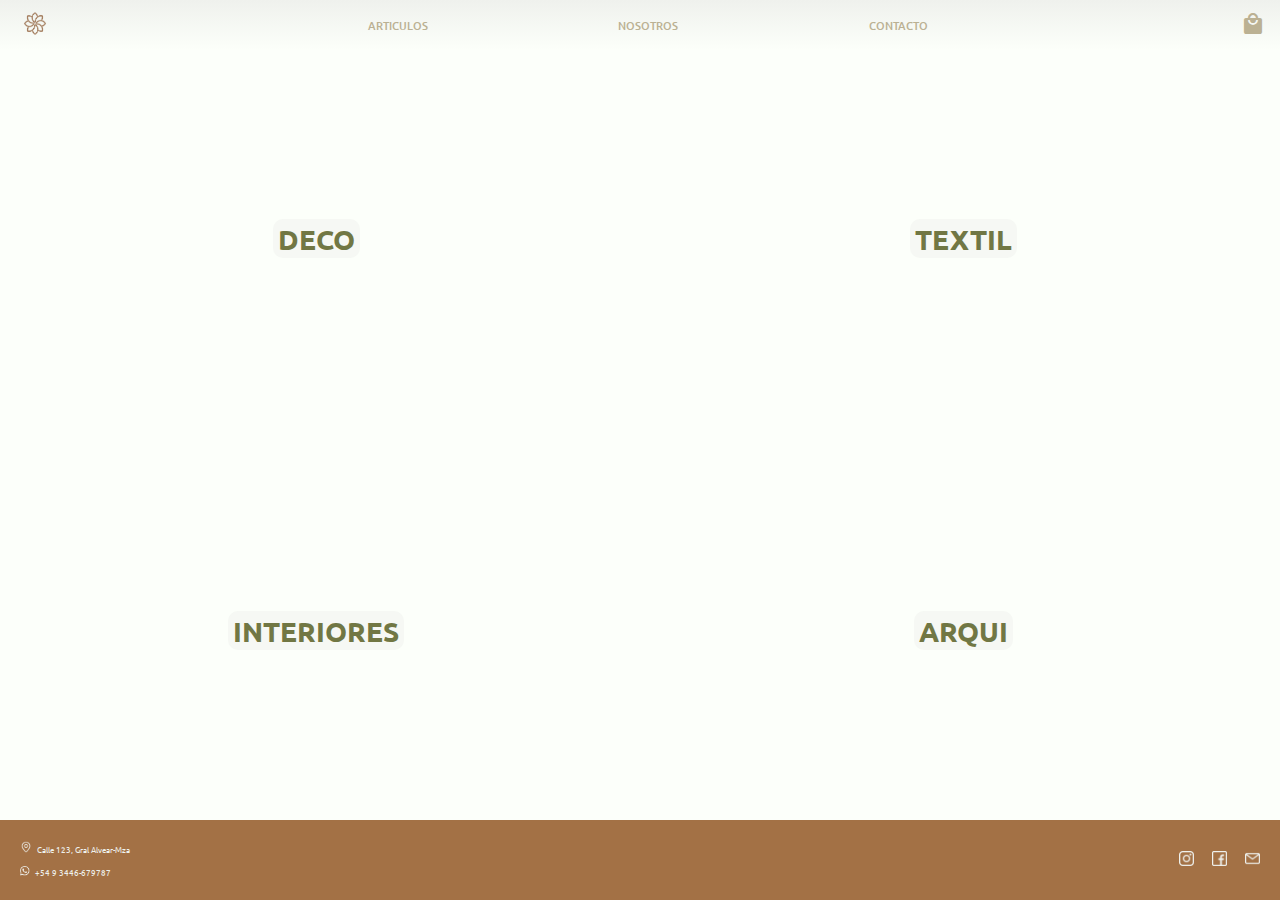
<file: index.html>
<!DOCTYPE html>
<html lang="en">
<head>
    <meta charset="UTF-8">
    <meta http-equiv="X-UA-Compatible" content="IE=edge">
    <meta name="viewport" content="width=device-width, initial-scale=1.0">
    <link rel="stylesheet" href="./css/styles.css">
    <link href="https://fonts.googleapis.com/icon?family=Material+Icons"
      rel="stylesheet">
    <title>Blume</title>
</head>
<body>
    <nav class="navbar">
        <div>
            <a href="index.html"><img class="flor-blume" src="imagenes/33_Mesa de trabajo 1.png" alt="logo"></a>
        </div>
        <ul class="pestañas">
            <li><a href="./html/articulos.html">ARTICULOS</a></li>
            <li><a href="./html/nosotros.html">NOSOTROS</a></li>
            <li><a href="./html/contacto.html">CONTACTO</a></li>
        </ul>
        <div class="iconCarrito">
            <a href="./html/carrito.html"><span class="material-icons">
                local_mall
                </span></a>
        </div>
    </nav>
    <section class="section-landing">
        <div class="deco">
            <!-- <img src="" alt="deco"> -->
            <h3 class="de-tex-arq"><a href="./html/deco.html">DECO</a></h3>
        </div>
        <div class="textil">
            <!-- <img src="" alt="textil"> -->
            <h3 class="de-tex-arq"><a href="./html/textil.html">TEXTIL</a></h3>
        </div>
        <div class="arqui">
            <!-- <img src="" alt="arqui"> -->
            <h3 class="de-tex-arq"><a href="./html/arqui.html">ARQUI</a></h3>
        </div>
        <div class="interiores">
            <!-- <img src="" alt="interiores"> -->
            <h3 class="inter"><a href="./html/interiores.html">INTERIORES</a></h3>
        </div>
    </section>
    <footer>
        <div class="ubicacion">
            <div class="locacion">
               <span><img src="imagenes/alfiler-de-mapa.png" width="12px" alt="point"></span>
               <span>Calle 123, Gral Alvear-Mza</span>
            </div>
            <div class="phone">
               <span><img src="imagenes/whatsapp.png" width="10px" alt="phone"></span>
               <span>+54 9 3446-679787</span>
           </div>
        </div>
        <div>
           <ul class="redes">
               <li><a href="https://www.instagram.com/blumeinteriores/" target="_blank"><img src="imagenes/003-instagram.png" alt="ig"></a></li>
               <li><a href="https://es-la.facebook.com/" target="_blank"><img src="imagenes/001-facebook.png" alt="face"></a></li>
               <li><a href="https://www.google.com/intl/es/gmail/about/" target="_blank"><img src="imagenes/002-correo-electrnico.png" alt="mail"></a></li>
           </ul>
       </div>
    </footer>
    
</body>
</html>
</file>
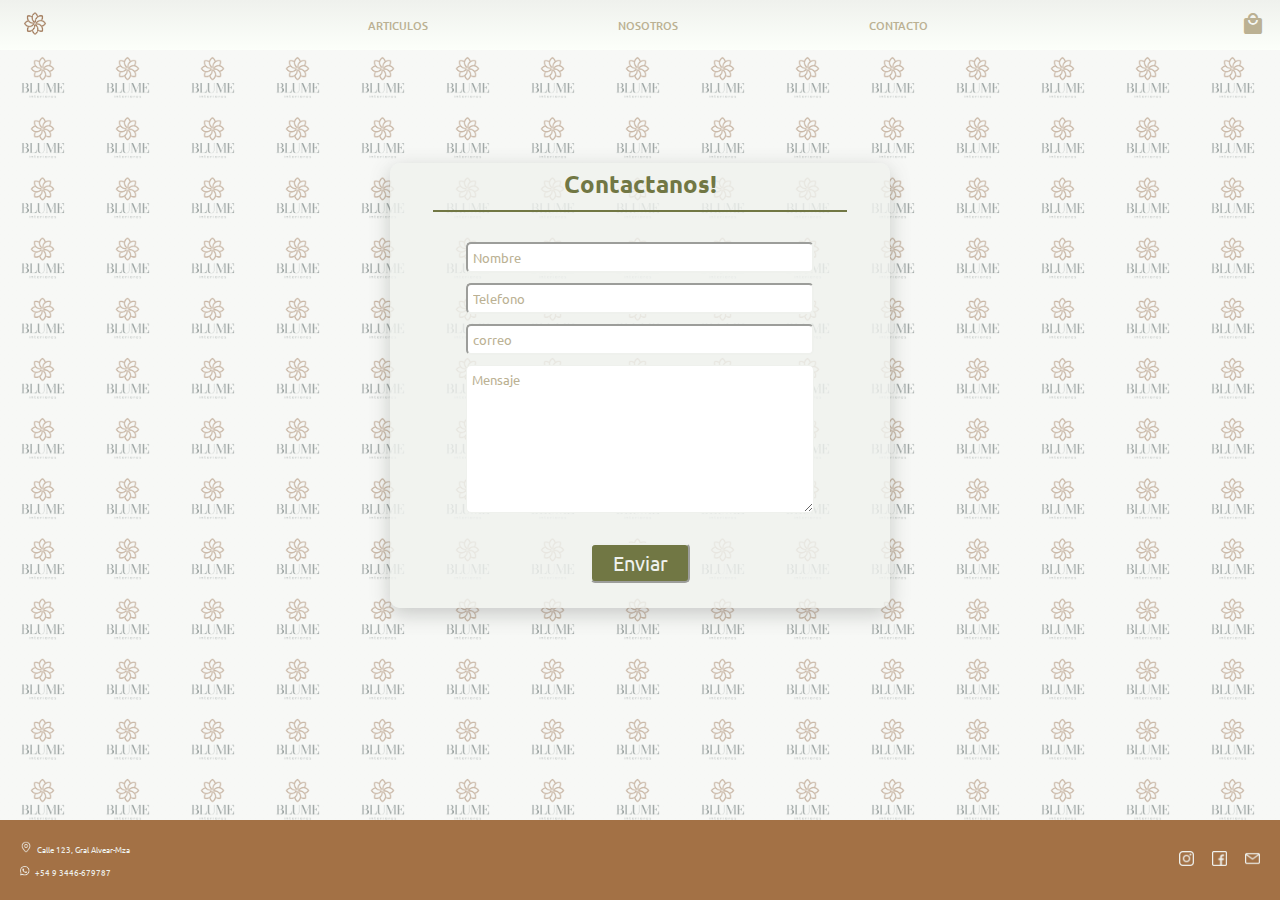
<file: html/contacto.html>
<!DOCTYPE html>
<html lang="en">
<head>
    <meta charset="UTF-8">
    <meta http-equiv="X-UA-Compatible" content="IE=edge">
    <meta name="viewport" content="width=device-width, initial-scale=1.0">
    <link rel="stylesheet" href="..//css/styles.css">
    <link href="https://fonts.googleapis.com/icon?family=Material+Icons"
      rel="stylesheet">
    <title>Contacto</title>
</head>
<body>
    <nav class="navbar">
        <div>
            <a href="../index.html"><img class="flor-blume" src="../imagenes/33_Mesa de trabajo 1.png" alt="logo"></a>
        </div>
        <ul class="pestañas">
            <li><a href="articulos.html">ARTICULOS</a></li>
            <li><a href="nosotros.html">NOSOTROS</a></li>
            <li><a href="contacto.html">CONTACTO</a></li>
        </ul>
        <div class="iconCarrito">
            <a href="carrito.html"><span class="material-icons">
                local_mall
                </span></a>
        </div>
    </nav>
    <section class="fondoBlume">
        <div class="formulario">
            <h2>Contactanos!</h2>
            <hr>
            <div class="datos">
                <input type="text" name="name" id="name" placeholder="Nombre">
                <input type="tel" name="tel" id="tel" placeholder="Telefono">
                <input type="email" name="correo" id="correo" placeholder="correo">
                <textarea type="message" name="mensaje" cols="40" rows="8" id="mensaje" placeholder="Mensaje"></textarea>
            </div>
            <input class="enviar" type="submit" value="Enviar">
        </div>
    </section>
    <footer>
        <div class="ubicacion">
            <div class="locacion">
               <span><img src="../imagenes/alfiler-de-mapa.png" width="12px" alt="point"></span>
               <span>Calle 123, Gral Alvear-Mza</span>
            </div>
            <div class="phone">
               <span><img src="../imagenes/whatsapp.png" width="10px" alt="phone"></span>
               <span>+54 9 3446-679787</span>
           </div>
        </div>
        <div>
           <ul class="redes">
               <li><a href="https://www.instagram.com/blumeinteriores/" target="_blank"><img src="../imagenes/003-instagram.png" alt="ig"></a></li>
               <li><a href="https://es-la.facebook.com/" target="_blank"><img src="../imagenes/001-facebook.png" alt="face"></a></li>
               <li><a href="https://www.google.com/intl/es/gmail/about/" target="_blank"><img src="../imagenes/002-correo-electrnico.png" alt="mail"></a></li>
           </ul>
       </div>
    </footer>
    
</body>
</html>
</file>
<file: css/styles.css>
@import url('https://fonts.googleapis.com/css2?family=Ubuntu:wght@500&display=swap');

 *{
    margin: 0;
    padding: 0;
    box-sizing: border-box;
    list-style-type: none;
    text-decoration: none;
    font-family: 'Ubuntu', sans-serif;;
 }
 :root{
    --verde: #717744;
    --humo: #eff1ed;
    --marron: #bbb193;
 }
 body{
    /* max-width: 480px; */
    min-height: 100vh;
    display: grid;
    grid-template-rows: auto 1fr auto;
 }

/*Estilos de Barra de Navegacion*/

 .navbar{
    width: 100%;
    display: flex;
    justify-content: space-between;
    align-items: center;
    background: linear-gradient(180deg, var(--humo), #fcfffa) ;
    padding: 0 15px;
    height: 50px;
 }
 .flor-blume{
    width: 40px;
 }
 .pestañas{
    width: 60%;
    display: flex;
    align-items: center;
    justify-content: space-around;
    font-size: 0.7em;
 }
 .pestañas > li > a{
    color: var(--marron);
    font-weight: 500;
 }
 .pestañas > li > a:hover{
    color: var(--verde);
    font-size: 1em;
    font-weight: bold;
    transition: all ease-in 0.3s;
 }
 .material-icons{
    color: var(--marron);
 }
.material-icons:hover{
    color: var(--verde);
}
.iconCarrito{
    width: max-content;
}

/*Seccion central*/
.section-landing{
    display: grid;
    grid-template-columns: repeat(6, 1fr);
    grid-template-rows: repeat(12, 3fr);
    background-color: #fcfffa;
    gap: 15px;
}
.deco, .textil, .arqui, .interiores{
    display: grid;
    place-items: center;
}
h3 > a{
    color: var(--verde);
    font-size: 1.5em;
    background-color: rgba(239, 241, 237, 0.5);
    border-radius: 10px;
    padding: 2px 5px;
}

.deco{
    grid-row: 1 / 7;
    grid-column: 1 / 4;
    background: /* linear-gradient(rgba(239, 241, 237, 0.3), rgba(239, 241, 237, 0.3)), */
     url(https://hips.hearstapps.com/hmg-prod.s3.amazonaws.com/images/jarrones-tonos-tierra-1604668041.jpg?crop=0.563xw:1.00xh;0.311xw,0&resize=640:*);
    background-size: cover;
    background-position: center;
    border-bottom-right-radius: 8px;
}
.textil{
    grid-row: 1 / 7;
    grid-column: 4 / 7;
    background: /* linear-gradient(rgba(239, 241, 237, 0.3), rgba(239, 241, 237, 0.3)), */
    url(https://iglutiendas.com/img/cms/TEXTIL%20HOGAR.jpg);
    background-size: cover;
    background-position: center;
    border-bottom-left-radius: 8px;
}
.arqui{
    grid-row: 7 / 13;
    grid-column: 4 / 7;
    background: /* linear-gradient(rgba(239, 241, 237, 0.3), rgba(239, 241, 237, 0.3)), */
    url(https://i.pinimg.com/550x/8e/5f/df/8e5fdf1c38aa709c6327260cb4335244.jpg);
    background-size: cover;
    background-position: center;
    border-top-left-radius: 8px;
}
.interiores{
    grid-row: 7 / 13;
    grid-column: 1 / 4;
    background: /* linear-gradient(rgba(239, 241, 237, 0.3), rgba(239, 241, 237, 0.3)), */
    url(https://imanquehue.com/content/uploads/sala-de-estar.jpg);
    background-size: cover;
    background-position: center;
    border-top-right-radius: 8px;
}

/*Estilos del Footer*/
footer{
    display: flex;
    align-items: center;
    justify-content: space-between;
    padding: 0 20px;
    width: 100%;
    background-color: #a37145;
    font-size: 8px;
    height: 80px;
}
.ubicacion{
    display: flex;
    flex-direction: column;
    place-items: start;
    color: var(--humo);
    gap: 5px;
}
.locacion, .phone{
    display: flex;
    align-items:center;
    gap: 5px;
    margin: 2px 0px;
}
.redes{
    display: flex;
    align-items: center;
    justify-content: center;
    gap: 18px;
}
.redes > li > a >img{
    width: 15px;
}

/*Estilos de las pestañas "NOSOTROS" "ARQUI" "INTERIORES" "CONTACTO"*/
.fondoBlume{
    background: linear-gradient(rgba(239, 241, 237, 0.5), rgba(239, 241, 237, 0.5)),
    url(../imagenes/asdsd_Mesa\ de\ trabajo\ 1.png);
    background-size: 85px;
    background-repeat: repeat;
    display: flex;
    align-items: center;
    justify-content: center;
    gap: 50px;
    flex-wrap: wrap;  
}
.textoCategoria{
    text-align: center;
    width: 25em;
    height: 10em;
    color: var(--verde);
    background: linear-gradient(rgba(239, 241, 237, 0.5), rgba(239, 241, 237, 0.5));
    border-radius: 10px;
    box-shadow: 1px 3px 6px var(--verde);
    padding: 10px;
    font-size: 20px;
}
.imgenCategoria > img{
    width: 40em;
    border-radius: 10px;
    box-shadow: 1px 3px 6px var(--verde);
}
.imagenInteriores > img{
    width: 40em;
    border-radius: 10px;
    box-shadow: 1px 3px 6px var(--verde);
}

/*Estilos para las paginas "ARTICULOS" "TEXTIL" "DECO" y "CARRITO"*/
header{
    width: 100%;
    text-align: center;
    background-color: var(--humo);
    color: var(--verde);
    height: fit-content;
}
.seccionCatalogo{
    display: flex;
    flex-direction: column;
    align-items: center;
    flex-wrap: wrap;
    gap: 20px;
}
.catalogo{
    display: flex;
    flex-wrap: wrap;
    gap: 15px;
    justify-content: center;
    margin-top: 5px;
}
.catalogo > div{
    display: flex;
    flex-direction: column;
    align-items: center;
    box-shadow: 0px 2px 3px var(--humo);
}
.cards{
    display: flex;
    flex-direction: column;
    align-items: center;
    width: 13em;
    color: var(--verde);
    gap: 3px;
}
.cards li img{
    width: 100%;
}
.cards li p{
    font-size: 13px;
    opacity: 0.6;
}
.agregar{
    background-color: var(--verde);
    color: var(--humo);
    width: 90%;
    padding: 5px;
    border-radius: 15px;
    margin: 10px 1px;
    text-align: center;
    cursor: pointer;
}
.agregar:hover{
    background-color: #b67e4c;
    color: white;
}

/*Estilos del "CARRITO"*/

.articulosCarrito{
    display: flex;
    flex-direction: column;
    align-items: center;
    
}
header{
    width: 100%;
}
.carrito{
    display: flex;
    justify-content: center;
    flex-wrap: wrap;
    width: 50%;
    margin-top: 10px;
    gap: 15px;
}
.carrito > div{
    display: flex;
    justify-content: space-between;
    align-items: start;
    box-shadow: 0px 2px 3px #bbb193;
    margin: 0px 10px;
    flex-wrap: wrap;
    padding: 10px;
    width: 100%;
    background-color: #f4f5f2;
   
}
.cardsCarrito{
    display: flex;
    align-items: center;
    justify-content: start;
    width: 70%;
    color: var(--verde);
    gap: 10px;
}
.cardsCarrito li img{
    width: 5em;
}
.cardsCarrito li p{
    font-size: 12px;
    opacity: 0.6;
    padding: 3px;
}
.eliminar{
    background-color: var(--verde);
    color: var(--humo);
    width: max-content;
    padding: 1px 5px;
    border-radius: 15px;
    margin: 10px 1px;
    cursor: pointer;
}
.eliminar:hover{
    background-color: #b67e4c;
    color: white;
}
.comprar{
    background-color: var(--verde);
    color: var(--humo);
    width: 200px;
    padding: 5px;
    border-radius: 15px;
    margin-top: auto;
    margin-bottom: 10px;
    text-align: center;
    cursor: pointer;
    
}
.comprar p{
    font-size: 12px;
}
.comprar:hover{
    background-color: #b67e4c;
    color: white;
}

/*Estilo del Formulario de Contacto*/

.formulario{
    width: 500px;
    height: max-content;
    display: flex;
    flex-direction: column;
    align-items: center;
    justify-content: space-around;
    gap: 10px;
    background: rgba(239, 241, 237, 0.8);
    border-radius: 10px;
    margin-top: -100px;
    padding: 5px 20px;
    box-shadow: 0px 6px 20px rgba(91, 92, 90, 0.3);
    
}
.formulario h2{
    color: var(--verde);
}
hr{
    width: 90%;
    border: 1px solid var(--verde);
}
.datos{
    display: flex;
    flex-direction: column;
    gap: 10px;
    margin-top: 20px;
}
input, textarea{
    border-radius: 5px;
    border-color: var(--humo);
    padding: 5px; 
    outline: none;
}
input::placeholder, textarea::placeholder{
    color: var(--marron);
}
.enviar{
    background: var(--verde);
    color: var(--humo);
    width: 100px;
    font-size: 20px;
    margin: 20px;
}

/*Media Query*/
@media (max-width: 600px){
    .carrito{
        margin-bottom: 20px;
    }
    .carrito > div{
        display: flex;
        flex-direction: column;
        align-items: center;
        width: 100%;
    }
    .cardsCarrito{
        display: flex;
        flex-direction: column;
        align-items: center;
        flex-wrap: wrap;
        width: 100%;
        color: var(--verde);
        gap: 10px;
    }
    .formulario{
        width: 90%;
    }
    .datos{
        width: 100%;
    }
    .imgenCategoria > img{
        width: 23em;
        border-radius: 10px;
        box-shadow: 1px 3px 6px var(--verde);
    }
    .imagenInteriores > img{
        width: 25em;
        border-radius: 10px;
        box-shadow: 1px 3px 6px var(--verde);
    }
    .fondoBlume{
        background: linear-gradient(rgba(239, 241, 237, 0.5), rgba(239, 241, 237, 0.5)),
        url(../imagenes/asdsd_Mesa\ de\ trabajo\ 1.png);
        background-size: 85px;
        background-repeat: repeat;
        display: flex;
        flex-direction: column;
        align-items: center;
        justify-content: center;
        gap: 100px;  
    }
    .textoCategoria{
        width: 23em;
        font-size: 15px;
    }
}
</file>
